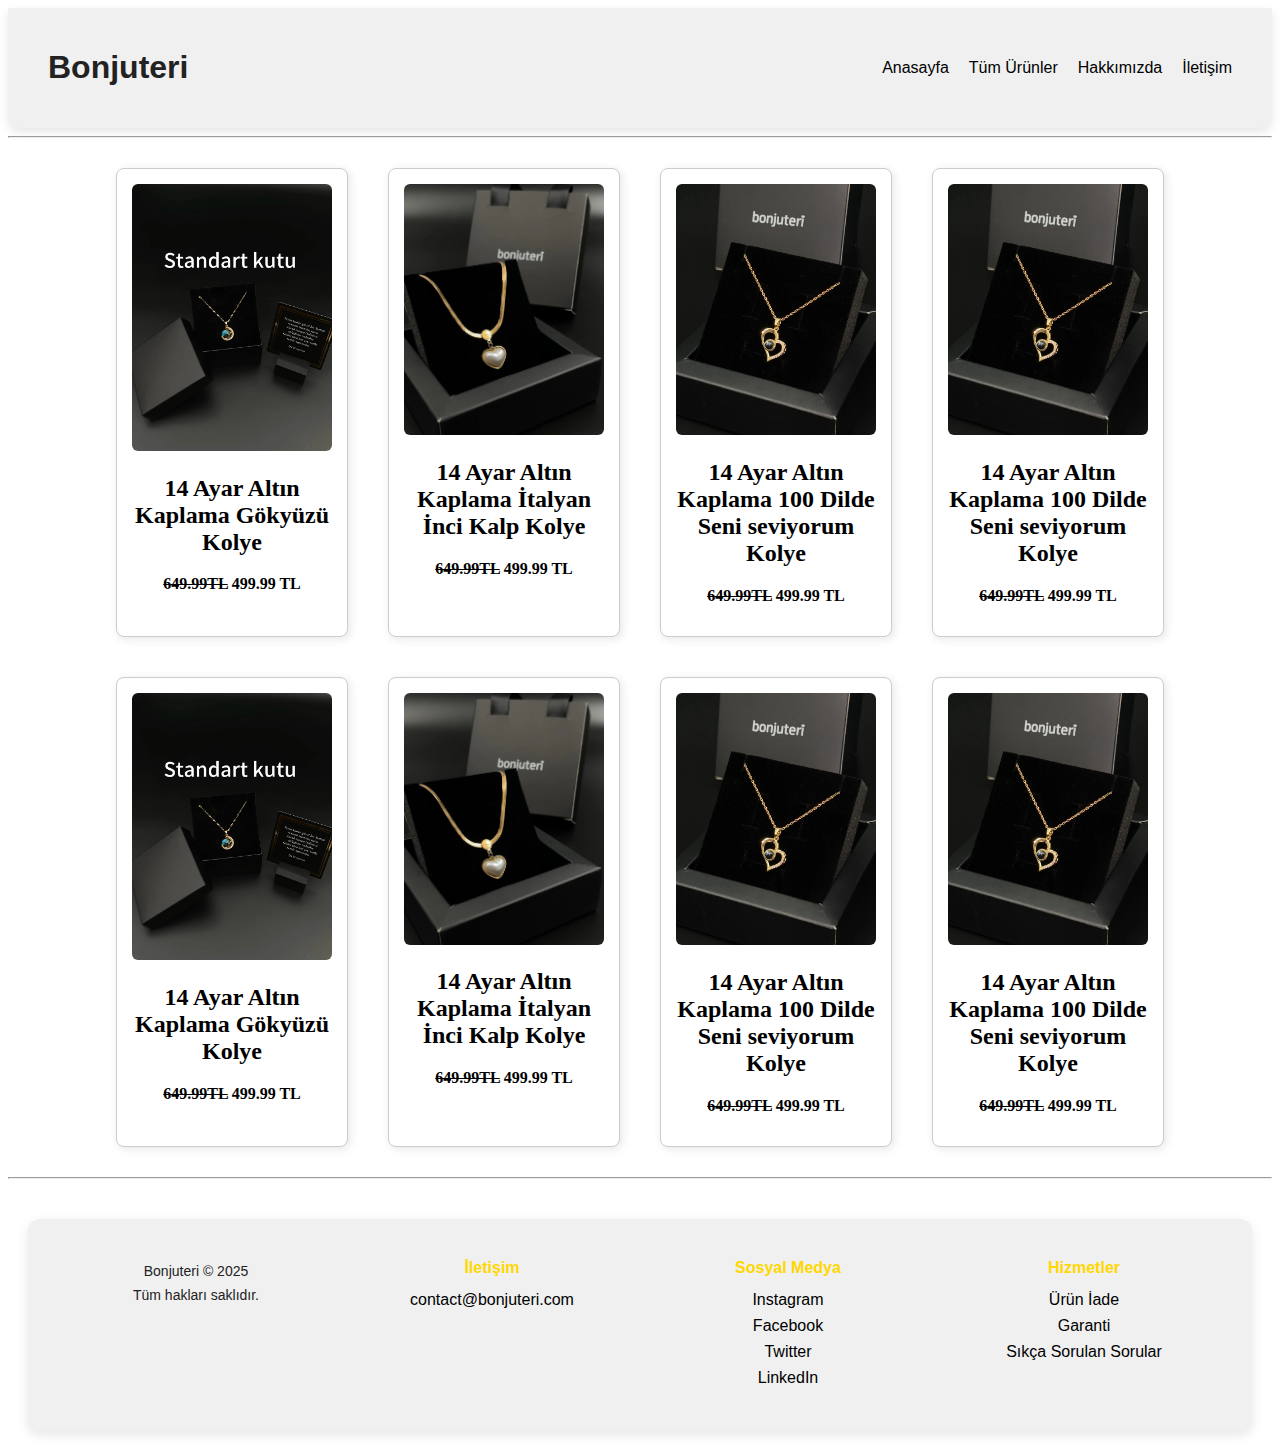
<file: bonjuteri/index.html>
<!DOCTYPE html>
<html lang="tr">
<head>
  <meta charset="UTF-8" />
  <meta name="viewport" content="width=device-width, initial-scale=1.0" />
  <title>Bonjuteri</title>
  <link rel="stylesheet" href="style.css" />
  <style>
    .urun {
    background: #fff;
    padding: 15px;
    border-radius: 8px;
    text-align: center;
    box-shadow: 2px 2px 10px rgba(0, 0, 0, 0.1);
  }

  .urun img {
    width: 100%;
    border-radius: 6px;
  }
      .footer {
      margin: 40px 20px 20px;
      padding: 30px;
      background-color: #f0f0f0; 
      color: #222; 
      display: flex;
      flex-wrap: wrap;
      justify-content: space-between;
      border-radius: 12px;
      box-shadow: 0 4px 12px rgba(0, 0, 0, 0.1); 
      font-family: 'Segoe UI', sans-serif;
    }


    .footer-section {
      flex: 1 1 200px;
      margin: 10px;
      display: flex;
      flex-direction: column;
    }

    .footer-section label {
      font-weight: bold;
      margin-bottom: 10px;
      color: #ffd700;
    }

    .footer-section a {
      text-decoration: none;
      color: black;
      margin: 4px 0;
      transition: color 0.3s, transform 0.3s;
    }

    .footer-section a:hover {
      color: #ffffff;
      transform: translateX(5px);
    }

    .footer-section p {
      margin: 4px 0;
      font-size: 14px;
    }
    .navbar {
      display: flex;
      justify-content: space-between;
      align-items: center;
      background-color: #f0f0f0; 
      padding: 20px 40px;
      color: #222; 
      box-shadow: 0 4px 10px rgba(0, 0, 0, 0.1); 
      font-family: 'Segoe UI', sans-serif;
      border-radius: 0 0 12px 12px;
      flex-wrap: wrap;
    }
    .logo {
      font-size: 28px;
      font-weight: bold;
      color: #ffd700;
      text-shadow: 1px 1px 3px rgba(0,0,0,0.3);
      margin: 0;
    }

    .menu {
      display: flex;
      gap: 20px;
      flex-wrap: wrap;
    }

    .menu a {
      text-decoration: none;
       color: black;
      font-weight: 500;
      transition: color 0.3s, transform 0.3s;
    }

    .menu a:hover {
      color: #fff;
      transform: translateY(-2px);
    }
      
        a {
      text-decoration: none;
    }

  </style>
</head>
<body>
  <header class="navbar">
    <h1>Bonjuteri</h1>
    <nav class="menu">
      <a href="index.html">Anasayfa</a>
      <a href="index.html">Tüm Ürünler</a>
      <a href="#">Hakkımızda</a>
      <a href="#">İletişim</a>
    </nav>
  </header>

  <hr>

  <div style="margin-top: 20px; margin-bottom: 20px;" class="urun-listesi" >
    <div class="urun">
      <a href="urun.html">
        <img src="resimler/kuyumcu1.webp" alt="Kolye" />
        <h2 style="color: black;">14 Ayar Altın Kaplama Gökyüzü Kolye</h2>
        <p class="fiyat"> <s>649.99TL</s> 499.99 TL</p>
      </a>
    </div>
    <div class="urun">
      <a href="urun2.html">
        <img src="resimler/kuyumcu2.webp" alt="Kolye" />
        <h2 style="color: black;">14 Ayar Altın Kaplama İtalyan İnci Kalp Kolye</h2>
        <p class="fiyat"> <s>649.99TL</s> 499.99 TL</p>
      </a>
    </div>
    <div class="urun">
      <a href="urun3.html">
        <img src="resimler/kuyumcu3.webp" alt="Kolye" />
        <h2 style="color: black;">14 Ayar Altın Kaplama 100 Dilde Seni seviyorum Kolye</h2>
        <p class="fiyat"> <s>649.99TL</s> 499.99 TL</p>
      </a>
    </div>
    <div class="urun">
      <a href="urun4.html">
        <img src="resimler/kuyumcu3.webp" alt="Kolye" />
        <h2 style="color: black;">14 Ayar Altın Kaplama 100 Dilde Seni seviyorum Kolye</h2>
        <p class="fiyat"> <s>649.99TL</s> 499.99 TL</p>
      </a>
    </div>
  </div>
  <div style="margin-top: 20px; margin-bottom: 20px;" class="urun-listesi" >
    <div class="urun">
      <a href="urun5.html">
        <img src="resimler/kuyumcu1.webp" alt="Kolye" />
        <h2 style="color: black;">14 Ayar Altın Kaplama Gökyüzü Kolye</h2>
        <p class="fiyat"> <s>649.99TL</s> 499.99 TL</p>
      </a>
    </div>
    <div class="urun">
      <a href="urun6.html">
        <img src="resimler/kuyumcu2.webp" alt="Kolye" />
        <h2 style="color: black;">14 Ayar Altın Kaplama İtalyan İnci Kalp Kolye</h2>
        <p class="fiyat"> <s>649.99TL</s> 499.99 TL</p>
      </a>
    </div>
    <div class="urun">
      <a href="urun7.html">
        <img src="resimler/kuyumcu3.webp" alt="Kolye" />
        <h2 style="color: black;">14 Ayar Altın Kaplama 100 Dilde Seni seviyorum Kolye</h2>
        <p class="fiyat"> <s>649.99TL</s> 499.99 TL</p>
      </a>
    </div>
    <div class="urun">
      <a href="urun8.html">
        <img src="resimler/kuyumcu3.webp" alt="Kolye" />
        <h2 style="color: black;">14 Ayar Altın Kaplama 100 Dilde Seni seviyorum Kolye</h2>
        <p class="fiyat"> <s>649.99TL</s> 499.99 TL</p>
      </a>
    </div>
  </div>

  <hr>

  <footer class="footer">
    <div class="footer-section">
      <p>Bonjuteri &copy; 2025</p>
      <p>Tüm hakları saklıdır.</p>
    </div>
    <div class="footer-section" style="display: flex; flex-direction: column;">
      <label for="iletisim">İletişim</label>
      <a href="#">contact@bonjuteri.com</a>
    </div>
    <div class="footer-section" style="display: flex; flex-direction: column;">
      <label for="sosyal-medya">Sosyal Medya</label>
      <a href="#">Instagram</a>
      <a href="#">Facebook</a>
      <a href="#">Twitter</a>
      <a href="#">LinkedIn</a>
    </div>
    <div class="footer-section" style="display: flex; flex-direction: column;">
      <label for="hizmetler">Hizmetler</label>
      <a href="#">Ürün İade</a>
      <a href="#">Garanti</a>
      <a href="#">Sıkça Sorulan Sorular</a>
    </div>
  </footer>

  <script>
    document.addEventListener("DOMContentLoaded", () => {
      const urunDivs = document.querySelectorAll(".urun");

      urunDivs.forEach(div => {
        div.style.transition = "transform 0.3s ease, box-shadow 0.3s ease";

        div.addEventListener("mouseover", () => {
            div.style.transform = "scale(1.05)";
            div.style.boxShadow = "4px 4px 15px rgba(0, 0, 0, 0.2)";
        });

        div.addEventListener("mouseout", () => {
            div.style.transform = "scale(1)";
            div.style.boxShadow = "none";
        });
      });
  });

  document.addEventListener("DOMContentLoaded", function () {
    const footer = document.querySelector(".footer");
    footer.style.opacity = 0;
    footer.style.transition = "opacity 1.5s ease";
    setTimeout(() => {
      footer.style.opacity = 1;
    }, 200);
  });

   window.addEventListener("scroll", function () {
    const navbar = document.querySelector(".navbar");
    if (window.scrollY > 20) {
      navbar.style.boxShadow = "0 6px 20px rgba(0, 0, 0, 0.6)";
    } else {
      navbar.style.boxShadow = "0 4px 10px rgba(0, 0, 0, 0.4)";
    }
  });

      
  const urunListeleri = document.querySelectorAll('.urun-listesi');

  urunListeleri.forEach(liste => {
    liste.style.display = 'flex';
    liste.style.justifyContent = 'center';  
    liste.style.flexWrap = 'wrap';         
    liste.style.gap = '20px';               
  });

  // Her bir ürün için de isteğe bağlı stiller
  const urunler = document.querySelectorAll('.urun');
  urunler.forEach(urun => {
    urun.style.textAlign = 'center';
    urun.style.margin = '10px';
    urun.style.maxWidth = '250px';
  });
  </script>
</body>
</html>
</file>
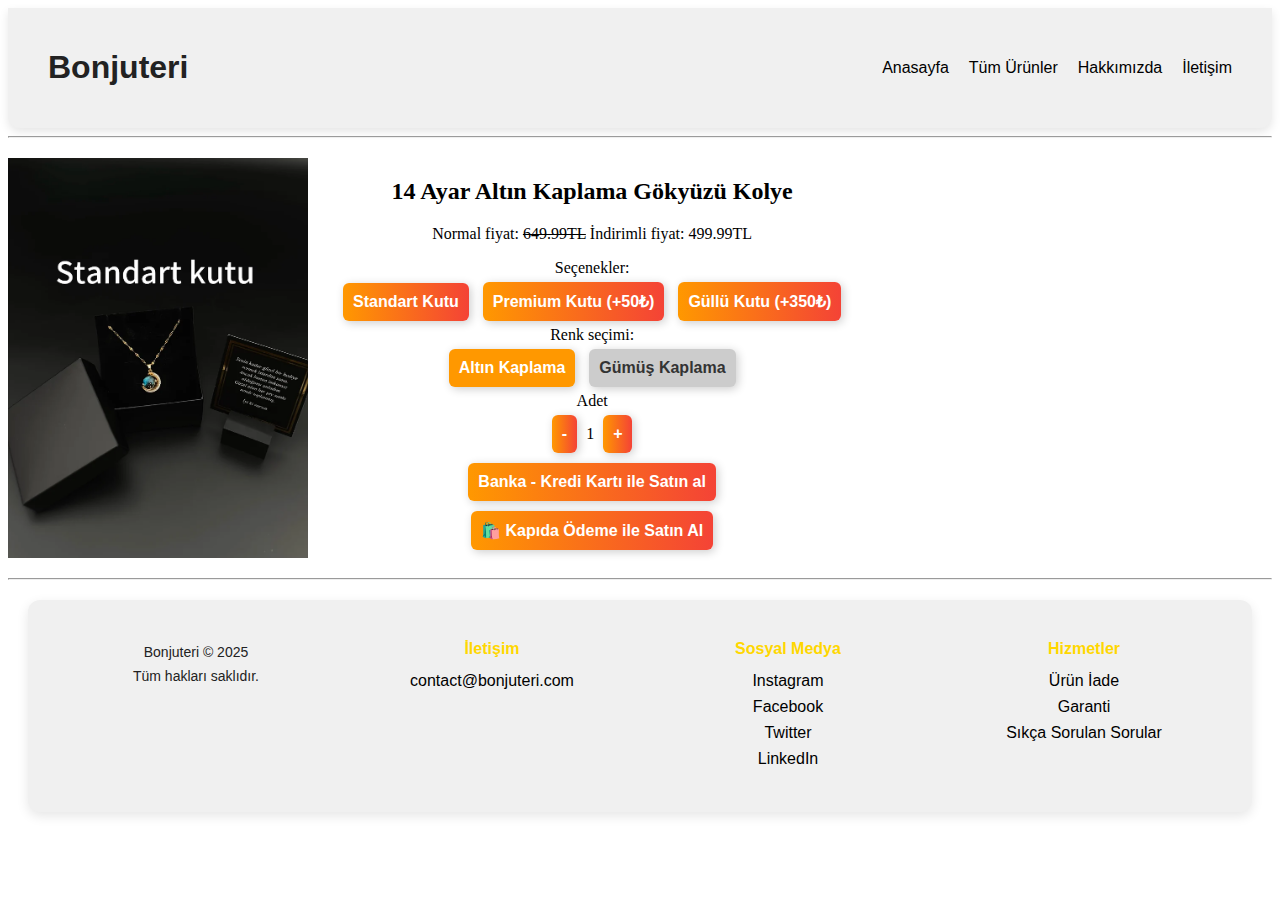
<file: bonjuteri/urun.html>
<!DOCTYPE html>
<html lang="tr">
<head>
  <meta charset="UTF-8">
  <title>Bonjuteri-Ürün Detayı</title>
  <link rel="stylesheet" href="style.css">
  <style>
      button {
      background: linear-gradient(to right, #ff9800, #f44336);
      border: none;
      color: white;
      padding: 12px 20px;
      font-size: 16px;
      font-weight: bold;
      border-radius: 6px;
      cursor: pointer;
      transition: all 0.3s ease;
      box-shadow: 2px 2px 10px rgba(0, 0, 0, 0.2);
    }

    button:hover {
        transform: scale(1.05);
        box-shadow: 4px 4px 15px rgba(0, 0, 0, 0.3);
    }

    button:active {
        transform: scale(0.95);
    }

    .secim {
        background: #ccc;
        color: #333;
    }

    .secim.aktif {
        background: #ff9800;
        color: white;
        font-weight: bold;
    }
    .footer {
      margin: 40px 20px 20px;
      padding: 30px;
      background-color: #f0f0f0; 
      color: #222; 
      display: flex;
      flex-wrap: wrap;
      justify-content: space-between;
      border-radius: 12px;
      box-shadow: 0 4px 12px rgba(0, 0, 0, 0.1); 
      font-family: 'Segoe UI', sans-serif;
    }

    .footer-section {
      flex: 1 1 200px;
      margin: 10px;
      display: flex;
      flex-direction: column;
    }

    .footer-section label {
      font-weight: bold;
      margin-bottom: 10px;
      color: #ffd700;
    }

    .footer-section a {
      text-decoration: none;
       color: black;
      margin: 4px 0;
      transition: color 0.3s, transform 0.3s;
    }

    .footer-section a:hover {
      color: #ffffff;
      transform: translateX(5px);
    }

    .footer-section p {
      margin: 4px 0;
      font-size: 14px;
    }

      .navbar {
      display: flex;
      justify-content: space-between;
      align-items: center;
      background-color: #f0f0f0; 
      padding: 20px 40px;
      color: #222; 
      box-shadow: 0 4px 10px rgba(0, 0, 0, 0.1);
      font-family: 'Segoe UI', sans-serif;
      border-radius: 0 0 12px 12px;
      flex-wrap: wrap;
    }
    .logo {
      font-size: 28px;
      font-weight: bold;
      color: #ffd700;
      text-shadow: 1px 1px 3px rgba(0,0,0,0.3);
      margin: 0;
    }

    .menu {
      display: flex;
      gap: 20px;
      flex-wrap: wrap;
    }

    .menu a {
      text-decoration: none;
       color: black;
      font-weight: 500;
      transition: color 0.3s, transform 0.3s;
    }

    .menu a:hover {
      color: #fff;
      transform: translateY(-2px);
    }

  </style>
</head>
<body>
  <header class="navbar">
    <h1>Bonjuteri</h1>
    <nav class="menu">
      <a href="index.html">Anasayfa</a>
      <a href="index.html">Tüm Ürünler</a>
      <a href="#">Hakkımızda</a>
      <a href="#">İletişim</a>
    </nav>
  </header>
  <hr>

  <div style="margin-top: 20px; margin-bottom: 20px; text-align: center;" class="urun-detay">
    <img id="urunResim" src="resimler/kuyumcu1.webp" alt="Ürün">
    <div class="bilgiler">
      <h2 id="urunIsim"> 14 Ayar Altın Kaplama Gökyüzü Kolye</h2>
      <p id="urunFiyat">Normal fiyat: <s>649.99TL</s> İndirimli fiyat: 499.99TL</p>
      <label class="secenek">Seçenekler:</label><br>
      <button>Standart Kutu</button>
      <button>Premium Kutu (+50₺)</button>
      <button>Güllü Kutu (+350₺)</button><br>
      <label class="secenek label">Renk seçimi:</label><br>
      <button class="secim aktif">Altın Kaplama</button>
      <button class="secim">Gümüş Kaplama</button>
      <div class="secenek">
        <label>Adet</label><br>
        <div class="adet-kontrol">
          <button>-</button>
          <span>1</span>
          <button>+</button>
        </div>
      </div>
      <button class="odeme-btn banka-btn">Banka - Kredi Kartı ile Satın al</button><br>
      <button class="odeme-btn kapida-btn">🛍️ Kapıda Ödeme ile Satın Al</button>
    </div>  
  </div>
  <hr>

  <footer class="footer" style="margin: 20px; display: flex; justify-content: space-between; ">
    <div class="footer-section">
      <p>Bonjuteri &copy; 2025</p>
      <p>Tüm hakları saklıdır.</p>
    </div>
    <div class="footer-section" style="display: flex; flex-direction: column;">
      <label for="iletisim">İletişim</label>
      <a href="#">contact@bonjuteri.com</a>
    </div>
    <div class="footer-section" style="display: flex; flex-direction: column;">
      <label for="sosyal-medya">Sosyal Medya</label>
      <a href="#">Instagram</a>
      <a href="#">Facebook</a>
      <a href="#">Twitter</a>
      <a href="#">LinkedIn</a>
    </div>
    <div class="footer-section" style="display: flex; flex-direction: column;">
      <label for="hizmetler">Hizmetler</label>
      <a href="#">Ürün İade</a>
      <a href="#">Garanti</a>
      <a href="#">Sıkça Sorulan Sorular</a>
    </div>

  </footer>

  <script>
    document.addEventListener("DOMContentLoaded", function () {
      const footer = document.querySelector(".footer");
      footer.style.opacity = 0;
      footer.style.transition = "opacity 1.5s ease";
      setTimeout(() => {
        footer.style.opacity = 1;
      }, 200);
    });

    window.addEventListener("scroll", function () {
    const navbar = document.querySelector(".navbar");
    if (window.scrollY > 20) {
      navbar.style.boxShadow = "0 6px 20px rgba(0, 0, 0, 0.6)";
    } else {
      navbar.style.boxShadow = "0 4px 10px rgba(0, 0, 0, 0.4)";
    }
  });

  </script>

  <script src="urun.js"></script>
</body>
</html>
</file>
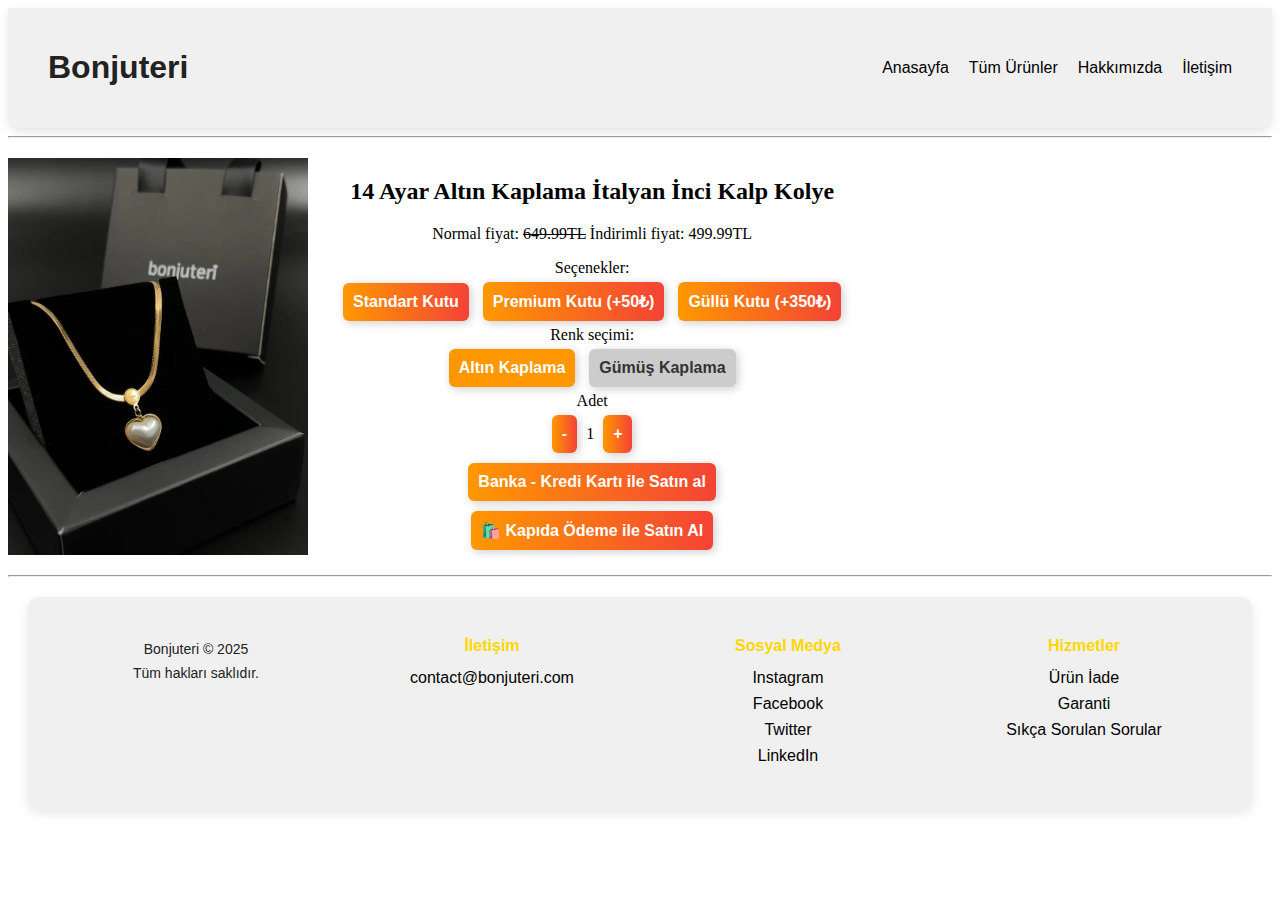
<file: bonjuteri/urun2.html>
<!DOCTYPE html>
<html lang="tr">
<head>
  <meta charset="UTF-8">
  <title>Bonjuteri-Ürün Detayı</title>
  <link rel="stylesheet" href="style.css">
  <style>
      button {
      background: linear-gradient(to right, #ff9800, #f44336);
      border: none;
      color: white;
      padding: 12px 20px;
      font-size: 16px;
      font-weight: bold;
      border-radius: 6px;
      cursor: pointer;
      transition: all 0.3s ease;
      box-shadow: 2px 2px 10px rgba(0, 0, 0, 0.2);
    }

    button:hover {
        transform: scale(1.05);
        box-shadow: 4px 4px 15px rgba(0, 0, 0, 0.3);
    }

    button:active {
        transform: scale(0.95);
    }

    .secim {
        background: #ccc;
        color: #333;
    }

    .secim.aktif {
        background: #ff9800;
        color: white;
        font-weight: bold;
    }

        .footer {
      margin: 40px 20px 20px;
      padding: 30px;
      background-color: #f0f0f0; 
      color: #222; 
      display: flex;
      flex-wrap: wrap;
      justify-content: space-between;
      border-radius: 12px;
      box-shadow: 0 4px 12px rgba(0, 0, 0, 0.1); 
      font-family: 'Segoe UI', sans-serif;
    }


    .footer-section {
      flex: 1 1 200px;
      margin: 10px;
      display: flex;
      flex-direction: column;
    }

    .footer-section label {
      font-weight: bold;
      margin-bottom: 10px;
      color: #ffd700;
    }

    .footer-section a {
      text-decoration: none;
       color: black;
      margin: 4px 0;
      transition: color 0.3s, transform 0.3s;
    }

    .footer-section a:hover {
      color: #ffffff;
      transform: translateX(5px);
    }

    .footer-section p {
      margin: 4px 0;
      font-size: 14px;
    }

      .navbar {
      display: flex;
      justify-content: space-between;
      align-items: center;
      background-color: #f0f0f0; 
      padding: 20px 40px;
      color: #222; 
      box-shadow: 0 4px 10px rgba(0, 0, 0, 0.1); 
      font-family: 'Segoe UI', sans-serif;
      border-radius: 0 0 12px 12px;
      flex-wrap: wrap;
    }
    .logo {
      font-size: 28px;
      font-weight: bold;
      color: #ffd700;
      text-shadow: 1px 1px 3px rgba(0,0,0,0.3);
      margin: 0;
    }

    .menu {
      display: flex;
      gap: 20px;
      flex-wrap: wrap;
    }

    .menu a {
      text-decoration: none;
       color: black;
      font-weight: 500;
      transition: color 0.3s, transform 0.3s;
    }

    .menu a:hover {
      color: #fff;
      transform: translateY(-2px);
    }

  </style>
</head>
<body>
  <header class="navbar">
    <h1>Bonjuteri</h1>
    <nav class="menu">
      <a href="index.html">Anasayfa</a>
      <a href="index.html">Tüm Ürünler</a>
      <a href="#">Hakkımızda</a>
      <a href="#">İletişim</a>
    </nav>
  </header>
  <hr>

  <div style="margin-top: 20px; margin-bottom: 20px; text-align: center;" class="urun-detay">
    <img id="urunResim" src="resimler/kuyumcu2.webp" alt="Ürün">
    <div class="bilgiler">
      <h2 id="urunIsim"> 14 Ayar Altın Kaplama İtalyan İnci Kalp Kolye</h2>
      <p id="urunFiyat">Normal fiyat: <s>649.99TL</s> İndirimli fiyat: 499.99TL</p>
      <label class="secenek">Seçenekler:</label><br>
      <button>Standart Kutu</button>
      <button>Premium Kutu (+50₺)</button>
      <button>Güllü Kutu (+350₺)</button><br>
      <label class="secenek label">Renk seçimi:</label><br>
      <button class="secim aktif">Altın Kaplama</button>
      <button class="secim">Gümüş Kaplama</button>
      <div class="secenek">
        <label>Adet</label><br>
        <div class="adet-kontrol">
          <button>-</button>
          <span>1</span>
          <button>+</button>
        </div>
      </div>
      <button class="odeme-btn banka-btn">Banka - Kredi Kartı ile Satın al</button><br>
      <button class="odeme-btn kapida-btn">🛍️ Kapıda Ödeme ile Satın Al</button>
    </div>  
  </div>
  <hr>

  <footer class="footer" style="margin: 20px; display: flex; justify-content: space-between; ">
    <div class="footer-section">
      <p>Bonjuteri &copy; 2025</p>
      <p>Tüm hakları saklıdır.</p>
    </div>
    <div class="footer-section" style="display: flex; flex-direction: column;">
      <label for="iletisim">İletişim</label>
      <a href="#">contact@bonjuteri.com</a>
    </div>
    <div class="footer-section" style="display: flex; flex-direction: column;">
      <label for="sosyal-medya">Sosyal Medya</label>
      <a href="#">Instagram</a>
      <a href="#">Facebook</a>
      <a href="#">Twitter</a>
      <a href="#">LinkedIn</a>
    </div>
    <div class="footer-section" style="display: flex; flex-direction: column;">
      <label for="hizmetler">Hizmetler</label>
      <a href="#">Ürün İade</a>
      <a href="#">Garanti</a>
      <a href="#">Sıkça Sorulan Sorular</a>
    </div>

  </footer>

  <script>
    document.addEventListener("DOMContentLoaded", function () {
      const footer = document.querySelector(".footer");
      footer.style.opacity = 0;
      footer.style.transition = "opacity 1.5s ease";
      setTimeout(() => {
        footer.style.opacity = 1;
      }, 200);
    });

    window.addEventListener("scroll", function () {
    const navbar = document.querySelector(".navbar");
    if (window.scrollY > 20) {
      navbar.style.boxShadow = "0 6px 20px rgba(0, 0, 0, 0.6)";
    } else {
      navbar.style.boxShadow = "0 4px 10px rgba(0, 0, 0, 0.4)";
    }
  });

  </script>

  <script src="urun.js"></script>
</body>
</html>
</file>
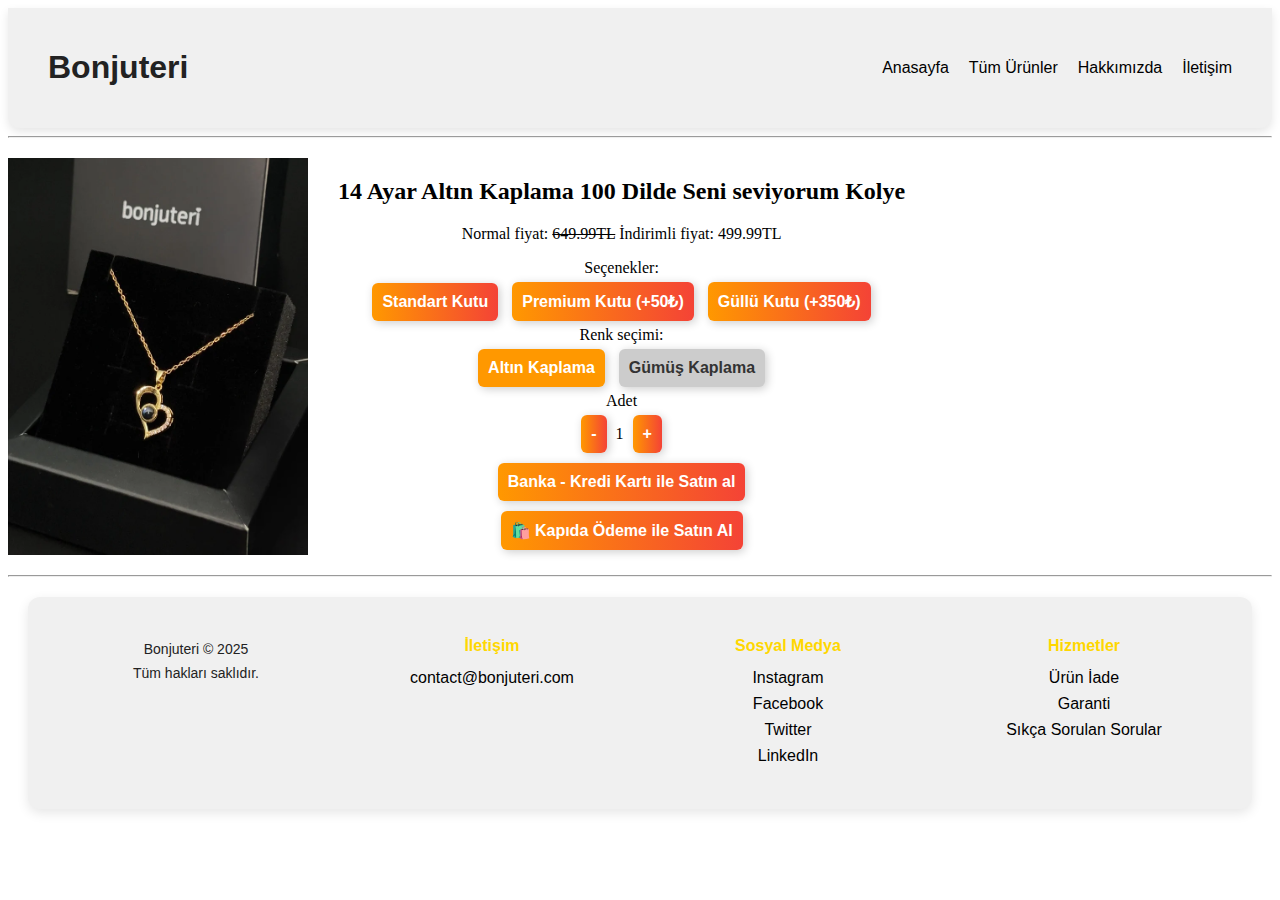
<file: bonjuteri/urun3.html>
<!DOCTYPE html>
<html lang="tr">
<head>
  <meta charset="UTF-8">
  <title>Bonjuteri-Ürün Detayı</title>
  <link rel="stylesheet" href="style.css">
  <style>
      button {
      background: linear-gradient(to right, #ff9800, #f44336);
      border: none;
      color: white;
      padding: 12px 20px;
      font-size: 16px;
      font-weight: bold;
      border-radius: 6px;
      cursor: pointer;
      transition: all 0.3s ease;
      box-shadow: 2px 2px 10px rgba(0, 0, 0, 0.2);
    }

    button:hover {
        transform: scale(1.05);
        box-shadow: 4px 4px 15px rgba(0, 0, 0, 0.3);
    }

    button:active {
        transform: scale(0.95);
    }

    .secim {
        background: #ccc;
        color: #333;
    }

    .secim.aktif {
        background: #ff9800;
        color: white;
        font-weight: bold;
    }

        .footer {
      margin: 40px 20px 20px;
      padding: 30px;
      background-color: #f0f0f0; 
      color: #222; 
      display: flex;
      flex-wrap: wrap;
      justify-content: space-between;
      border-radius: 12px;
      box-shadow: 0 4px 12px rgba(0, 0, 0, 0.1); 
      font-family: 'Segoe UI', sans-serif;
    }

    .footer-section {
      flex: 1 1 200px;
      margin: 10px;
      display: flex;
      flex-direction: column;
    }

    .footer-section label {
      font-weight: bold;
      margin-bottom: 10px;
      color: #ffd700;
    }

    .footer-section a {
      text-decoration: none;
       color: black;
      margin: 4px 0;
      transition: color 0.3s, transform 0.3s;
    }

    .footer-section a:hover {
      color: #ffffff;
      transform: translateX(5px);
    }

    .footer-section p {
      margin: 4px 0;
      font-size: 14px;
    }

        .navbar {
      display: flex;
      justify-content: space-between;
      align-items: center;
      background-color: #f0f0f0; 
      padding: 20px 40px;
      color: #222; 
      box-shadow: 0 4px 10px rgba(0, 0, 0, 0.1); 
      font-family: 'Segoe UI', sans-serif;
      border-radius: 0 0 12px 12px;
      flex-wrap: wrap;
    }

    .logo {
      font-size: 28px;
      font-weight: bold;
      color: #ffd700;
      text-shadow: 1px 1px 3px rgba(0,0,0,0.3);
      margin: 0;
    }

    .menu {
      display: flex;
      gap: 20px;
      flex-wrap: wrap;
    }

    .menu a {
      text-decoration: none;
       color: black;
      font-weight: 500;
      transition: color 0.3s, transform 0.3s;
    }

    .menu a:hover {
      color: #fff;
      transform: translateY(-2px);
    }

  </style>
</head>
<body>
  <header class="navbar">
    <h1>Bonjuteri</h1>
    <nav class="menu">
      <a href="index.html">Anasayfa</a>
      <a href="index.html">Tüm Ürünler</a>
      <a href="#">Hakkımızda</a>
      <a href="#">İletişim</a>
    </nav>
  </header>
  <hr>

  <div style="margin-top: 20px; margin-bottom: 20px; text-align: center;" class="urun-detay">
    <img id="urunResim" src="resimler/kuyumcu3.webp" alt="Ürün">
    <div class="bilgiler">
      <h2 id="urunIsim"> 14 Ayar Altın Kaplama 100 Dilde Seni seviyorum Kolye</h2>
      <p id="urunFiyat">Normal fiyat: <s>649.99TL</s> İndirimli fiyat: 499.99TL</p>
      <label class="secenek">Seçenekler:</label><br>
      <button>Standart Kutu</button>
      <button>Premium Kutu (+50₺)</button>
      <button>Güllü Kutu (+350₺)</button><br>
      <label class="secenek label">Renk seçimi:</label><br>
      <button class="secim aktif">Altın Kaplama</button>
      <button class="secim">Gümüş Kaplama</button>
      <div class="secenek">
        <label>Adet</label><br>
        <div class="adet-kontrol">
          <button>-</button>
          <span>1</span>
          <button>+</button>
        </div>
      </div>
      <button class="odeme-btn banka-btn">Banka - Kredi Kartı ile Satın al</button><br>
      <button class="odeme-btn kapida-btn">🛍️ Kapıda Ödeme ile Satın Al</button>
    </div>  
  </div>
  <hr>

  <footer class="footer" style="margin: 20px; display: flex; justify-content: space-between; ">
    <div class="footer-section">
      <p>Bonjuteri &copy; 2025</p>
      <p>Tüm hakları saklıdır.</p>
    </div>
    <div class="footer-section" style="display: flex; flex-direction: column;">
      <label for="iletisim">İletişim</label>
      <a href="#">contact@bonjuteri.com</a>
    </div>
    <div class="footer-section" style="display: flex; flex-direction: column;">
      <label for="sosyal-medya">Sosyal Medya</label>
      <a href="#">Instagram</a>
      <a href="#">Facebook</a>
      <a href="#">Twitter</a>
      <a href="#">LinkedIn</a>
    </div>
    <div class="footer-section" style="display: flex; flex-direction: column;">
      <label for="hizmetler">Hizmetler</label>
      <a href="#">Ürün İade</a>
      <a href="#">Garanti</a>
      <a href="#">Sıkça Sorulan Sorular</a>
    </div>

  </footer>

  <script>
    document.addEventListener("DOMContentLoaded", function () {
      const footer = document.querySelector(".footer");
      footer.style.opacity = 0;
      footer.style.transition = "opacity 1.5s ease";
      setTimeout(() => {
        footer.style.opacity = 1;
      }, 200);
    });

    window.addEventListener("scroll", function () {
    const navbar = document.querySelector(".navbar");
    if (window.scrollY > 20) {
      navbar.style.boxShadow = "0 6px 20px rgba(0, 0, 0, 0.6)";
    } else {
      navbar.style.boxShadow = "0 4px 10px rgba(0, 0, 0, 0.4)";
    }
  });

  </script>

  <script src="urun.js"></script>
</body>
</html>
</file>
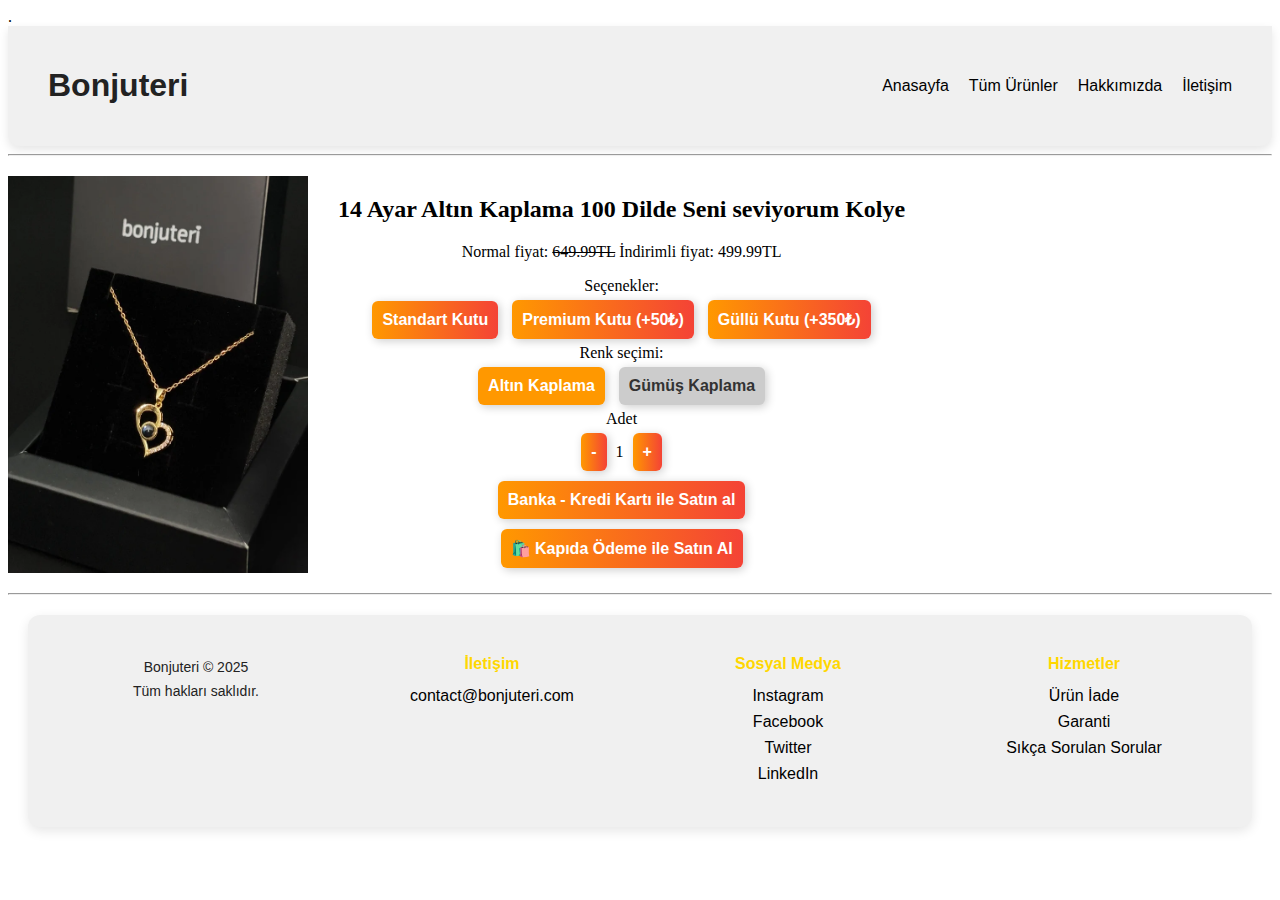
<file: bonjuteri/urun4.html>
.<!DOCTYPE html>
<html lang="tr">
<head>
  <meta charset="UTF-8">
  <title>Bonjuteri-Ürün Detayı</title>
  <link rel="stylesheet" href="style.css">
  <style>
      button {
      background: linear-gradient(to right, #ff9800, #f44336);
      border: none;
      color: white;
      padding: 12px 20px;
      font-size: 16px;
      font-weight: bold;
      border-radius: 6px;
      cursor: pointer;
      transition: all 0.3s ease;
      box-shadow: 2px 2px 10px rgba(0, 0, 0, 0.2);
    }

    button:hover {
        transform: scale(1.05);
        box-shadow: 4px 4px 15px rgba(0, 0, 0, 0.3);
    }

    button:active {
        transform: scale(0.95);
    }

    .secim {
        background: #ccc;
        color: #333;
    }

    .secim.aktif {
        background: #ff9800;
        color: white;
        font-weight: bold;
    }

        .footer {
      margin: 40px 20px 20px;
      padding: 30px;
      background-color: #f0f0f0; 
      color: #222; 
      display: flex;
      flex-wrap: wrap;
      justify-content: space-between;
      border-radius: 12px;
      box-shadow: 0 4px 12px rgba(0, 0, 0, 0.1); 
      font-family: 'Segoe UI', sans-serif;
    }


    .footer-section {
      flex: 1 1 200px;
      margin: 10px;
      display: flex;
      flex-direction: column;
    }

    .footer-section label {
      font-weight: bold;
      margin-bottom: 10px;
      color: #ffd700;
    }

    .footer-section a {
      text-decoration: none;
      color: black;
      margin: 4px 0;
      transition: color 0.3s, transform 0.3s;
    }

    .footer-section a:hover {
      color: #ffffff;
      transform: translateX(5px);
    }

    .footer-section p {
      margin: 4px 0;
      font-size: 14px;
    }

        .navbar {
      display: flex;
      justify-content: space-between;
      align-items: center;
      background-color: #f0f0f0; 
      padding: 20px 40px;
      color: #222; 
      box-shadow: 0 4px 10px rgba(0, 0, 0, 0.1); 
      font-family: 'Segoe UI', sans-serif;
      border-radius: 0 0 12px 12px;
      flex-wrap: wrap;
    }
    .logo {
      font-size: 28px;
      font-weight: bold;
      color: #ffd700;
      text-shadow: 1px 1px 3px rgba(0,0,0,0.3);
      margin: 0;
    }

    .menu {
      display: flex;
      gap: 20px;
      flex-wrap: wrap;
    }

    .menu a {
      text-decoration: none;
       color: black;
      font-weight: 500;
      transition: color 0.3s, transform 0.3s;
    }

    .menu a:hover {
      color: #fff;
      transform: translateY(-2px);
    }

  </style>
</head>
<body>
  <header class="navbar">
    <h1>Bonjuteri</h1>
    <nav class="menu">
      <a href="index.html">Anasayfa</a>
      <a href="index.html">Tüm Ürünler</a>
      <a href="#">Hakkımızda</a>
      <a href="#">İletişim</a>
    </nav>
  </header>
  <hr>

  <div style="margin-top: 20px; margin-bottom: 20px; text-align: center;" class="urun-detay">
    <img id="urunResim" src="resimler/kuyumcu3.webp" alt="Ürün">
    <div class="bilgiler">
      <h2 id="urunIsim"> 14 Ayar Altın Kaplama 100 Dilde Seni seviyorum Kolye</h2>
      <p id="urunFiyat">Normal fiyat: <s>649.99TL</s> İndirimli fiyat: 499.99TL</p>
      <label class="secenek">Seçenekler:</label><br>
      <button>Standart Kutu</button>
      <button>Premium Kutu (+50₺)</button>
      <button>Güllü Kutu (+350₺)</button><br>
      <label class="secenek label">Renk seçimi:</label><br>
      <button class="secim aktif">Altın Kaplama</button>
      <button class="secim">Gümüş Kaplama</button>
      <div class="secenek">
        <label>Adet</label><br>
        <div class="adet-kontrol">
          <button>-</button>
          <span>1</span>
          <button>+</button>
        </div>
      </div>
      <button class="odeme-btn banka-btn">Banka - Kredi Kartı ile Satın al</button><br>
      <button class="odeme-btn kapida-btn">🛍️ Kapıda Ödeme ile Satın Al</button>
    </div>  
  </div>
  <hr>

  <footer class="footer" style="margin: 20px; display: flex; justify-content: space-between; ">
    <div class="footer-section">
      <p>Bonjuteri &copy; 2025</p>
      <p>Tüm hakları saklıdır.</p>
    </div>
    <div class="footer-section" style="display: flex; flex-direction: column;">
      <label for="iletisim">İletişim</label>
      <a href="#">contact@bonjuteri.com</a>
    </div>
    <div class="footer-section" style="display: flex; flex-direction: column;">
      <label for="sosyal-medya">Sosyal Medya</label>
      <a href="#">Instagram</a>
      <a href="#">Facebook</a>
      <a href="#">Twitter</a>
      <a href="#">LinkedIn</a>
    </div>
    <div class="footer-section" style="display: flex; flex-direction: column;">
      <label for="hizmetler">Hizmetler</label>
      <a href="#">Ürün İade</a>
      <a href="#">Garanti</a>
      <a href="#">Sıkça Sorulan Sorular</a>
    </div>

  </footer>

  <script>
    document.addEventListener("DOMContentLoaded", function () {
      const footer = document.querySelector(".footer");
      footer.style.opacity = 0;
      footer.style.transition = "opacity 1.5s ease";
      setTimeout(() => {
        footer.style.opacity = 1;
      }, 200);
    });

    window.addEventListener("scroll", function () {
    const navbar = document.querySelector(".navbar");
    if (window.scrollY > 20) {
      navbar.style.boxShadow = "0 6px 20px rgba(0, 0, 0, 0.6)";
    } else {
      navbar.style.boxShadow = "0 4px 10px rgba(0, 0, 0, 0.4)";
    }
  });

  </script>

  <script src="urun.js"></script>
</body>
</html>
</file>
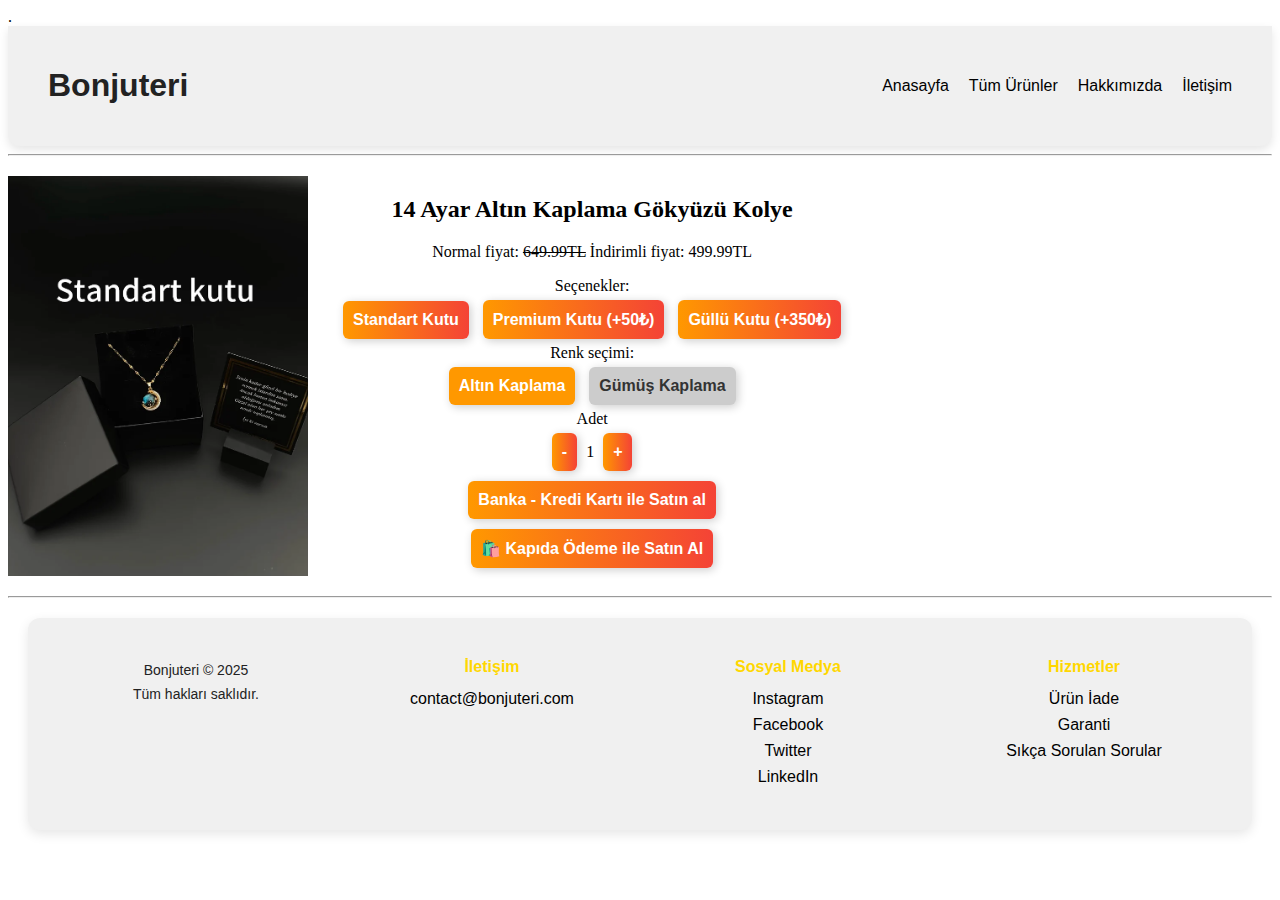
<file: bonjuteri/urun5.html>
.<!DOCTYPE html>
<html lang="tr">
<head>
  <meta charset="UTF-8">
  <title>Bonjuteri-Ürün Detayı</title>
  <link rel="stylesheet" href="style.css">
  <style>
      button {
      background: linear-gradient(to right, #ff9800, #f44336);
      border: none;
      color: white;
      padding: 12px 20px;
      font-size: 16px;
      font-weight: bold;
      border-radius: 6px;
      cursor: pointer;
      transition: all 0.3s ease;
      box-shadow: 2px 2px 10px rgba(0, 0, 0, 0.2);
    }

    button:hover {
        transform: scale(1.05);
        box-shadow: 4px 4px 15px rgba(0, 0, 0, 0.3);
    }

    button:active {
        transform: scale(0.95);
    }

    .secim {
        background: #ccc;
        color: #333;
    }

    .secim.aktif {
        background: #ff9800;
        color: white;
        font-weight: bold;
    }

        .footer {
      margin: 40px 20px 20px;
      padding: 30px;
      background-color: #f0f0f0;
      color: #222; 
      display: flex;
      flex-wrap: wrap;
      justify-content: space-between;
      border-radius: 12px;
      box-shadow: 0 4px 12px rgba(0, 0, 0, 0.1); 
      font-family: 'Segoe UI', sans-serif;
    }

    .footer-section {
      flex: 1 1 200px;
      margin: 10px;
      display: flex;
      flex-direction: column;
    }

    .footer-section label {
      font-weight: bold;
      margin-bottom: 10px;
      color: #ffd700;
    }

    .footer-section a {
      text-decoration: none;
       color: black;
      margin: 4px 0;
      transition: color 0.3s, transform 0.3s;
    }

    .footer-section a:hover {
      color: #ffffff;
      transform: translateX(5px);
    }

    .footer-section p {
      margin: 4px 0;
      font-size: 14px;
    }
    .navbar {
      display: flex;
      justify-content: space-between;
      align-items: center;
      background-color: #f0f0f0; 
      padding: 20px 40px;
      color: #222;
      box-shadow: 0 4px 10px rgba(0, 0, 0, 0.1); 
      font-family: 'Segoe UI', sans-serif;
      border-radius: 0 0 12px 12px;
      flex-wrap: wrap;
    }

    .logo {
      font-size: 28px;
      font-weight: bold;
      color: #ffd700;
      text-shadow: 1px 1px 3px rgba(0,0,0,0.3);
      margin: 0;
    }

    .menu {
      display: flex;
      gap: 20px;
      flex-wrap: wrap;
    }

    .menu a {
      text-decoration: none;
       color: black;
      font-weight: 500;
      transition: color 0.3s, transform 0.3s;
    }

    .menu a:hover {
      color: #fff;
      transform: translateY(-2px);
    }

  </style>
</head>
<body>
  <header class="navbar">
    <h1>Bonjuteri</h1>
    <nav class="menu">
      <a href="index.html">Anasayfa</a>
      <a href="index.html">Tüm Ürünler</a>
      <a href="#">Hakkımızda</a>
      <a href="#">İletişim</a>
    </nav>
  </header>
  <hr>

  <div style="margin-top: 20px; margin-bottom: 20px; text-align: center;" class="urun-detay">
    <img id="urunResim" src="resimler/kuyumcu1.webp" alt="Ürün">
    <div class="bilgiler">
      <h2 id="urunIsim"> 14 Ayar Altın Kaplama Gökyüzü Kolye</h2>
      <p id="urunFiyat">Normal fiyat: <s>649.99TL</s> İndirimli fiyat: 499.99TL</p>
      <label class="secenek">Seçenekler:</label><br>
      <button>Standart Kutu</button>
      <button>Premium Kutu (+50₺)</button>
      <button>Güllü Kutu (+350₺)</button><br>
      <label class="secenek label">Renk seçimi:</label><br>
      <button class="secim aktif">Altın Kaplama</button>
      <button class="secim">Gümüş Kaplama</button>
      <div class="secenek">
        <label>Adet</label><br>
        <div class="adet-kontrol">
          <button>-</button>
          <span>1</span>
          <button>+</button>
        </div>
      </div>
      <button class="odeme-btn banka-btn">Banka - Kredi Kartı ile Satın al</button><br>
      <button class="odeme-btn kapida-btn">🛍️ Kapıda Ödeme ile Satın Al</button>
    </div>  
  </div>
  <hr>

  <footer class="footer" style="margin: 20px; display: flex; justify-content: space-between; ">
    <div class="footer-section">
      <p>Bonjuteri &copy; 2025</p>
      <p>Tüm hakları saklıdır.</p>
    </div>
    <div class="footer-section" style="display: flex; flex-direction: column;">
      <label for="iletisim">İletişim</label>
      <a href="#">contact@bonjuteri.com</a>
    </div>
    <div class="footer-section" style="display: flex; flex-direction: column;">
      <label for="sosyal-medya">Sosyal Medya</label>
      <a href="#">Instagram</a>
      <a href="#">Facebook</a>
      <a href="#">Twitter</a>
      <a href="#">LinkedIn</a>
    </div>
    <div class="footer-section" style="display: flex; flex-direction: column;">
      <label for="hizmetler">Hizmetler</label>
      <a href="#">Ürün İade</a>
      <a href="#">Garanti</a>
      <a href="#">Sıkça Sorulan Sorular</a>
    </div>

  </footer>

  <script>
    document.addEventListener("DOMContentLoaded", function () {
      const footer = document.querySelector(".footer");
      footer.style.opacity = 0;
      footer.style.transition = "opacity 1.5s ease";
      setTimeout(() => {
        footer.style.opacity = 1;
      }, 200);
    });

    window.addEventListener("scroll", function () {
    const navbar = document.querySelector(".navbar");
    if (window.scrollY > 20) {
      navbar.style.boxShadow = "0 6px 20px rgba(0, 0, 0, 0.6)";
    } else {
      navbar.style.boxShadow = "0 4px 10px rgba(0, 0, 0, 0.4)";
    }
  });

  </script>

  <script src="urun.js"></script>
</body>
</html>
</file>
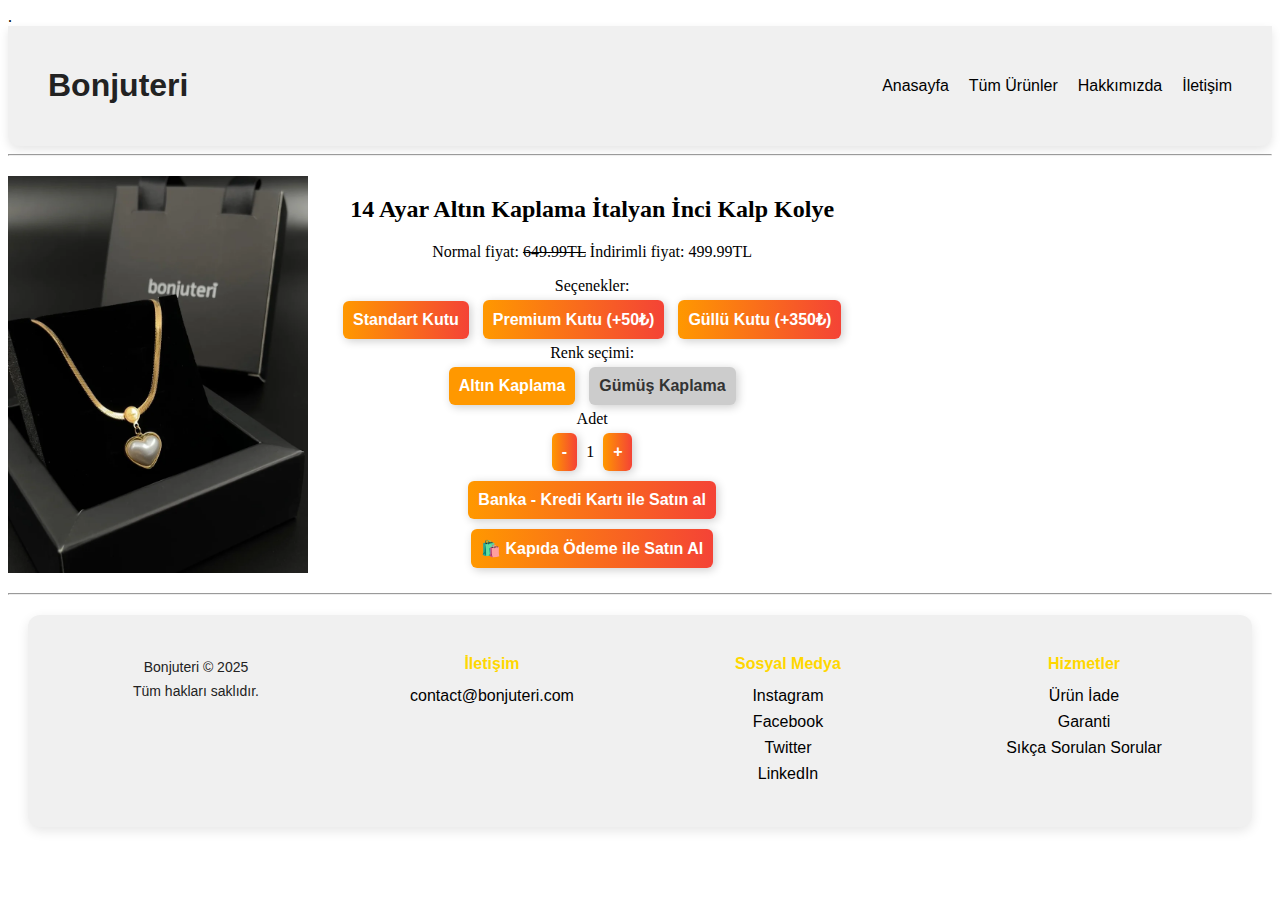
<file: bonjuteri/urun6.html>
.<!DOCTYPE html>
<html lang="tr">
<head>
  <meta charset="UTF-8">
  <title>Bonjuteri-Ürün Detayı</title>
  <link rel="stylesheet" href="style.css">
  <style>
      button {
      background: linear-gradient(to right, #ff9800, #f44336);
      border: none;
      color: white;
      padding: 12px 20px;
      font-size: 16px;
      font-weight: bold;
      border-radius: 6px;
      cursor: pointer;
      transition: all 0.3s ease;
      box-shadow: 2px 2px 10px rgba(0, 0, 0, 0.2);
    }

    button:hover {
        transform: scale(1.05);
        box-shadow: 4px 4px 15px rgba(0, 0, 0, 0.3);
    }

    button:active {
        transform: scale(0.95);
    }

    .secim {
        background: #ccc;
        color: #333;
    }

    .secim.aktif {
        background: #ff9800;
        color: white;
        font-weight: bold;
    }
    .footer {
      margin: 40px 20px 20px;
      padding: 30px;
      background-color: #f0f0f0; 
      color: #222; 
      display: flex;
      flex-wrap: wrap;
      justify-content: space-between;
      border-radius: 12px;
      box-shadow: 0 4px 12px rgba(0, 0, 0, 0.1); 
      font-family: 'Segoe UI', sans-serif;
    }


    .footer-section {
      flex: 1 1 200px;
      margin: 10px;
      display: flex;
      flex-direction: column;
    }

    .footer-section label {
      font-weight: bold;
      margin-bottom: 10px;
      color: #ffd700;
    }

    .footer-section a {
      text-decoration: none;
       color: black;
      margin: 4px 0;
      transition: color 0.3s, transform 0.3s;
    }

    .footer-section a:hover {
      color: #ffffff;
      transform: translateX(5px);
    }

    .footer-section p {
      margin: 4px 0;
      font-size: 14px;
    }
    .navbar {
      display: flex;
      justify-content: space-between;
      align-items: center;
      background-color: #f0f0f0; 
      padding: 20px 40px;
      color: #222; 
      box-shadow: 0 4px 10px rgba(0, 0, 0, 0.1); 
      font-family: 'Segoe UI', sans-serif;
      border-radius: 0 0 12px 12px;
      flex-wrap: wrap;
    }
    .logo {
      font-size: 28px;
      font-weight: bold;
      color: #ffd700;
      text-shadow: 1px 1px 3px rgba(0,0,0,0.3);
      margin: 0;
    }

    .menu {
      display: flex;
      gap: 20px;
      flex-wrap: wrap;
    }

    .menu a {
      text-decoration: none;
       color: black;
      font-weight: 500;
      transition: color 0.3s, transform 0.3s;
    }

    .menu a:hover {
      color: #fff;
      transform: translateY(-2px);
    }

  </style>
</head>
<body>
  <header class="navbar">
    <h1>Bonjuteri</h1>
    <nav class="menu">
      <a href="index.html">Anasayfa</a>
      <a href="index.html">Tüm Ürünler</a>
      <a href="#">Hakkımızda</a>
      <a href="#">İletişim</a>
    </nav>
  </header>
  <hr>

  <div style="margin-top: 20px; margin-bottom: 20px; text-align: center;" class="urun-detay">
    <img id="urunResim" src="resimler/kuyumcu2.webp" alt="Ürün">
    <div class="bilgiler">
      <h2 id="urunIsim">14 Ayar Altın Kaplama İtalyan İnci Kalp Kolye</h2>
      <p id="urunFiyat">Normal fiyat: <s>649.99TL</s> İndirimli fiyat: 499.99TL</p>
      <label class="secenek">Seçenekler:</label><br>
      <button>Standart Kutu</button>
      <button>Premium Kutu (+50₺)</button>
      <button>Güllü Kutu (+350₺)</button><br>
      <label class="secenek label">Renk seçimi:</label><br>
      <button class="secim aktif">Altın Kaplama</button>
      <button class="secim">Gümüş Kaplama</button>
      <div class="secenek">
        <label>Adet</label><br>
        <div class="adet-kontrol">
          <button>-</button>
          <span>1</span>
          <button>+</button>
        </div>
      </div>
      <button class="odeme-btn banka-btn">Banka - Kredi Kartı ile Satın al</button><br>
      <button class="odeme-btn kapida-btn">🛍️ Kapıda Ödeme ile Satın Al</button>
    </div>  
  </div>
  <hr>

  <footer class="footer" style="margin: 20px; display: flex; justify-content: space-between; ">
    <div class="footer-section">
      <p>Bonjuteri &copy; 2025</p>
      <p>Tüm hakları saklıdır.</p>
    </div>
    <div class="footer-section" style="display: flex; flex-direction: column;">
      <label for="iletisim">İletişim</label>
      <a href="#">contact@bonjuteri.com</a>
    </div>
    <div class="footer-section" style="display: flex; flex-direction: column;">
      <label for="sosyal-medya">Sosyal Medya</label>
      <a href="#">Instagram</a>
      <a href="#">Facebook</a>
      <a href="#">Twitter</a>
      <a href="#">LinkedIn</a>
    </div>
    <div class="footer-section" style="display: flex; flex-direction: column;">
      <label for="hizmetler">Hizmetler</label>
      <a href="#">Ürün İade</a>
      <a href="#">Garanti</a>
      <a href="#">Sıkça Sorulan Sorular</a>
    </div>

  </footer>

  <script>
    document.addEventListener("DOMContentLoaded", function () {
      const footer = document.querySelector(".footer");
      footer.style.opacity = 0;
      footer.style.transition = "opacity 1.5s ease";
      setTimeout(() => {
        footer.style.opacity = 1;
      }, 200);
    });

    window.addEventListener("scroll", function () {
    const navbar = document.querySelector(".navbar");
    if (window.scrollY > 20) {
      navbar.style.boxShadow = "0 6px 20px rgba(0, 0, 0, 0.6)";
    } else {
      navbar.style.boxShadow = "0 4px 10px rgba(0, 0, 0, 0.4)";
    }
  });

  </script>

  <script src="urun.js"></script>
</body>
</html>
</file>
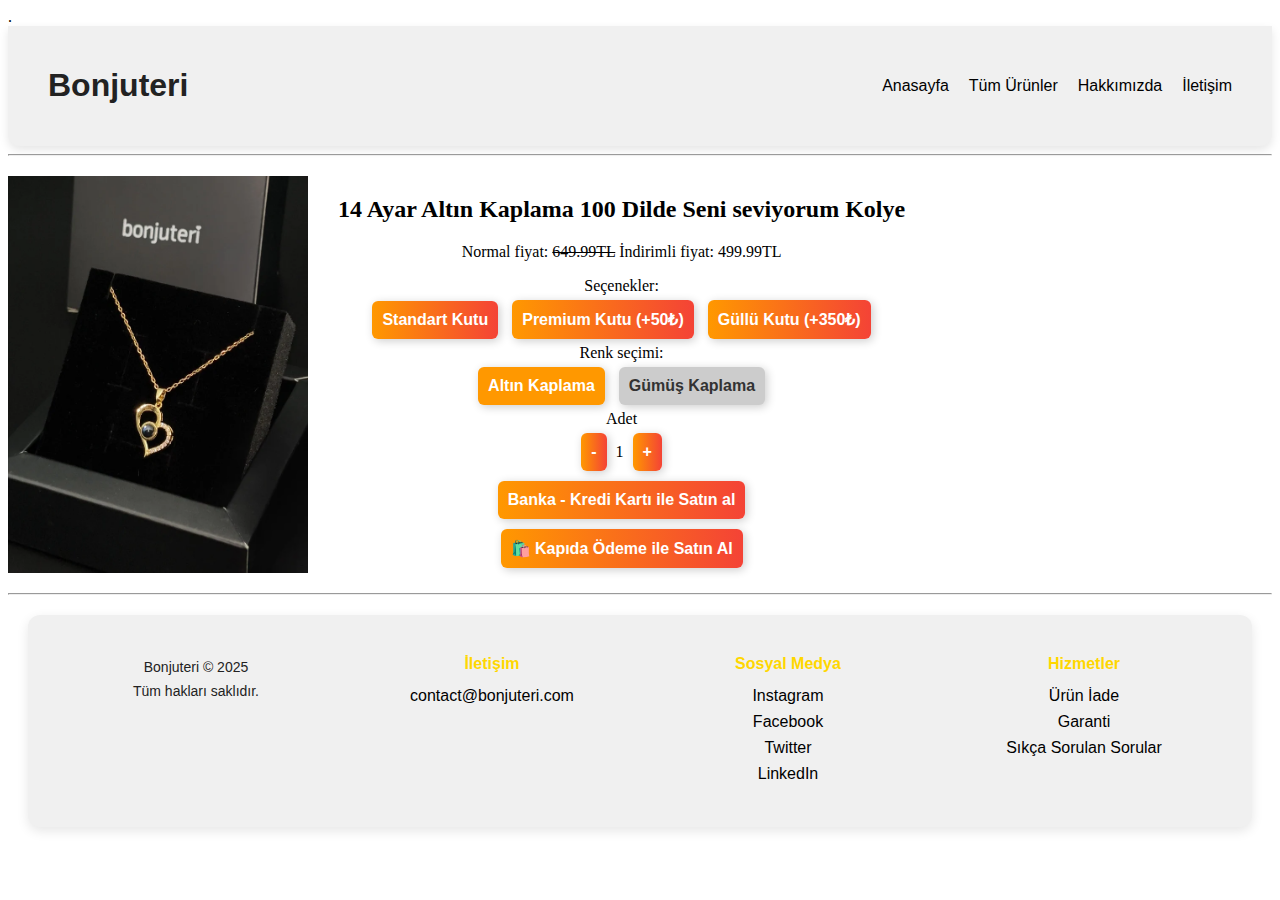
<file: bonjuteri/urun7 copy.html>
.<!DOCTYPE html>
<html lang="tr">
<head>
  <meta charset="UTF-8">
  <title>Bonjuteri-Ürün Detayı</title>
  <link rel="stylesheet" href="style.css">
  <style>
      button {
      background: linear-gradient(to right, #ff9800, #f44336);
      border: none;
      color: white;
      padding: 12px 20px;
      font-size: 16px;
      font-weight: bold;
      border-radius: 6px;
      cursor: pointer;
      transition: all 0.3s ease;
      box-shadow: 2px 2px 10px rgba(0, 0, 0, 0.2);
    }

    button:hover {
        transform: scale(1.05);
        box-shadow: 4px 4px 15px rgba(0, 0, 0, 0.3);
    }

    button:active {
        transform: scale(0.95);
    }

    .secim {
        background: #ccc;
        color: #333;
    }

    .secim.aktif {
        background: #ff9800;
        color: white;
        font-weight: bold;
    }

      .footer {
      margin: 40px 20px 20px;
      padding: 30px;
      background-color: #f0f0f0; /* Yeni arka plan rengi */
      color: #222; /* Yazı rengi koyulaştırıldı */
      display: flex;
      flex-wrap: wrap;
      justify-content: space-between;
      border-radius: 12px;
      box-shadow: 0 4px 12px rgba(0, 0, 0, 0.1); /* Gölge biraz yumuşatıldı */
      font-family: 'Segoe UI', sans-serif;
    }


    .footer-section {
      flex: 1 1 200px;
      margin: 10px;
      display: flex;
      flex-direction: column;
    }

    .footer-section label {
      font-weight: bold;
      margin-bottom: 10px;
      color: #ffd700;
    }

    .footer-section a {
      text-decoration: none;
      color: black;
      margin: 4px 0;
      transition: color 0.3s, transform 0.3s;
    }

    .footer-section a:hover {
      color: #ffffff;
      transform: translateX(5px);
    }

    .footer-section p {
      margin: 4px 0;
      font-size: 14px;
    }

          .navbar {
        display: flex;
        justify-content: space-between;
        align-items: center;
        background-color: #f0f0f0;
        padding: 20px 40px;
        color: #222; 
        box-shadow: 0 4px 10px rgba(0, 0, 0, 0.1); 
        font-family: 'Segoe UI', sans-serif;
        border-radius: 0 0 12px 12px;
        flex-wrap: wrap;
      }

    .logo {
      font-size: 28px;
      font-weight: bold;
      color: #ffd700;
      text-shadow: 1px 1px 3px rgba(0,0,0,0.3);
      margin: 0;
    }

    .menu {
      display: flex;
      gap: 20px;
      flex-wrap: wrap;
    }

    .menu a {
      text-decoration: none;
       color: black;
      font-weight: 500;
      transition: color 0.3s, transform 0.3s;
    }

    .menu a:hover {
      color: #fff;
      transform: translateY(-2px);
    }

  </style>
</head>
<body>
  <header class="navbar">
    <h1>Bonjuteri</h1>
    <nav class="menu">
      <a href="index.html">Anasayfa</a>
      <a href="index.html">Tüm Ürünler</a>
      <a href="#">Hakkımızda</a>
      <a href="#">İletişim</a>
    </nav>
  </header>
  <hr>

  <div style="margin-top: 20px; margin-bottom: 20px; text-align: center;" class="urun-detay">
    <img id="urunResim" src="resimler/kuyumcu3.webp" alt="Ürün">
    <div class="bilgiler">
      <h2 id="urunIsim"> 14 Ayar Altın Kaplama 100 Dilde Seni seviyorum Kolye</h2>
      <p id="urunFiyat">Normal fiyat: <s>649.99TL</s> İndirimli fiyat: 499.99TL</p>
      <label class="secenek">Seçenekler:</label><br>
      <button>Standart Kutu</button>
      <button>Premium Kutu (+50₺)</button>
      <button>Güllü Kutu (+350₺)</button><br>
      <label class="secenek label">Renk seçimi:</label><br>
      <button class="secim aktif">Altın Kaplama</button>
      <button class="secim">Gümüş Kaplama</button>
      <div class="secenek">
        <label>Adet</label><br>
        <div class="adet-kontrol">
          <button>-</button>
          <span>1</span>
          <button>+</button>
        </div>
      </div>
      <button class="odeme-btn banka-btn">Banka - Kredi Kartı ile Satın al</button><br>
      <button class="odeme-btn kapida-btn">🛍️ Kapıda Ödeme ile Satın Al</button>
    </div>  
  </div>
  <hr>

  <footer class="footer" style="margin: 20px; display: flex; justify-content: space-between; ">
    <div class="footer-section">
      <p>Bonjuteri &copy; 2025</p>
      <p>Tüm hakları saklıdır.</p>
    </div>
    <div class="footer-section" style="display: flex; flex-direction: column;">
      <label for="iletisim">İletişim</label>
      <a href="#">contact@bonjuteri.com</a>
    </div>
    <div class="footer-section" style="display: flex; flex-direction: column;">
      <label for="sosyal-medya">Sosyal Medya</label>
      <a href="#">Instagram</a>
      <a href="#">Facebook</a>
      <a href="#">Twitter</a>
      <a href="#">LinkedIn</a>
    </div>
    <div class="footer-section" style="display: flex; flex-direction: column;">
      <label for="hizmetler">Hizmetler</label>
      <a href="#">Ürün İade</a>
      <a href="#">Garanti</a>
      <a href="#">Sıkça Sorulan Sorular</a>
    </div>

  </footer>

  <script>
    document.addEventListener("DOMContentLoaded", function () {
      const footer = document.querySelector(".footer");
      footer.style.opacity = 0;
      footer.style.transition = "opacity 1.5s ease";
      setTimeout(() => {
        footer.style.opacity = 1;
      }, 200);
    });

    window.addEventListener("scroll", function () {
    const navbar = document.querySelector(".navbar");
    if (window.scrollY > 20) {
      navbar.style.boxShadow = "0 6px 20px rgba(0, 0, 0, 0.6)";
    } else {
      navbar.style.boxShadow = "0 4px 10px rgba(0, 0, 0, 0.4)";
    }
  });

  </script>

  <script src="urun.js"></script>
</body>
</html>
</file>
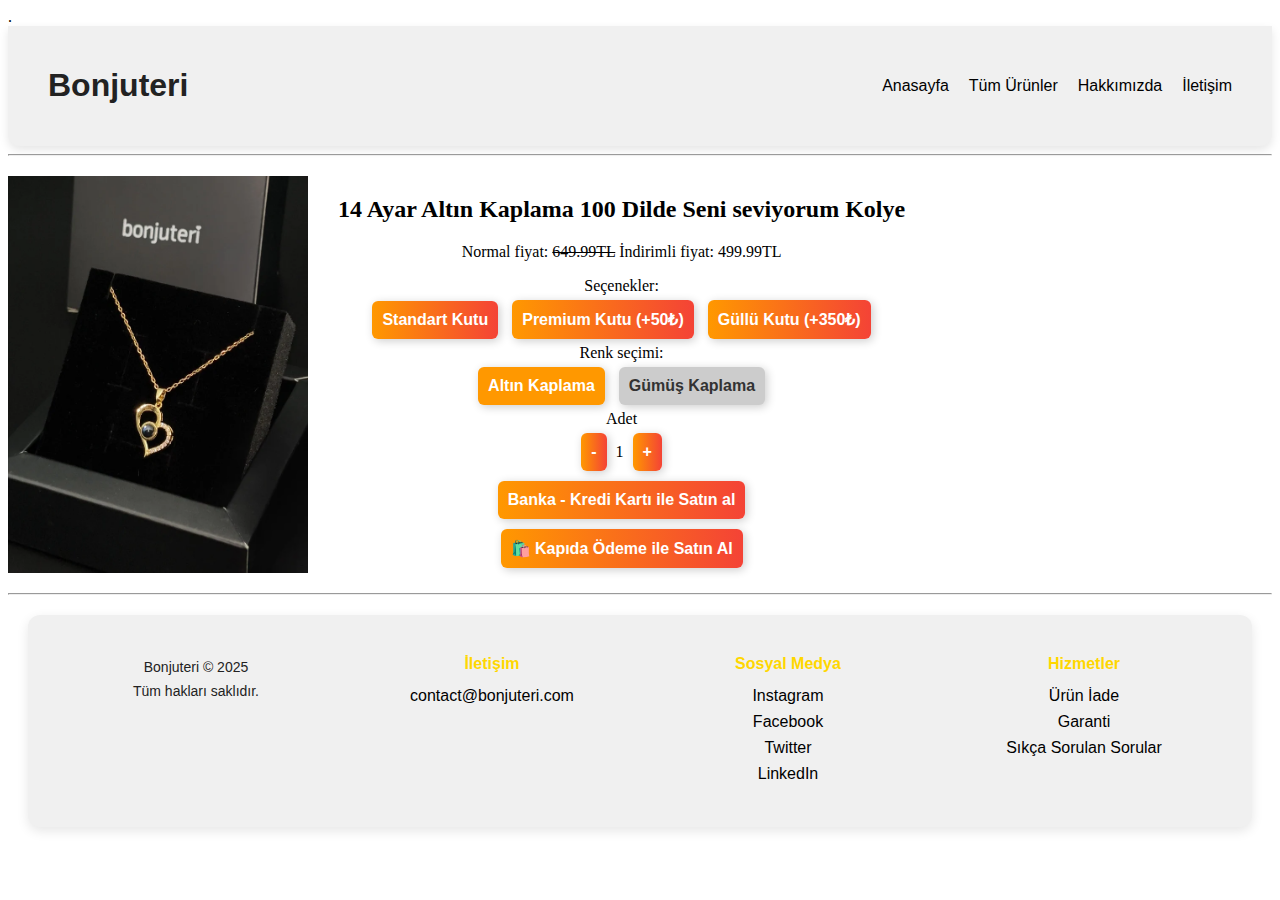
<file: bonjuteri/urun7.html>
.<!DOCTYPE html>
<html lang="tr">
<head>
  <meta charset="UTF-8">
  <title>Bonjuteri-Ürün Detayı</title>
  <link rel="stylesheet" href="style.css">
  <style>
      button {
      background: linear-gradient(to right, #ff9800, #f44336);
      border: none;
      color: white;
      padding: 12px 20px;
      font-size: 16px;
      font-weight: bold;
      border-radius: 6px;
      cursor: pointer;
      transition: all 0.3s ease;
      box-shadow: 2px 2px 10px rgba(0, 0, 0, 0.2);
    }

    button:hover {
        transform: scale(1.05);
        box-shadow: 4px 4px 15px rgba(0, 0, 0, 0.3);
    }

    button:active {
        transform: scale(0.95);
    }

    .secim {
        background: #ccc;
        color: #333;
    }

    .secim.aktif {
        background: #ff9800;
        color: white;
        font-weight: bold;
    }

        .footer {
      margin: 40px 20px 20px;
      padding: 30px;
      background-color: #f0f0f0; 
      color: #222; 
      display: flex;
      flex-wrap: wrap;
      justify-content: space-between;
      border-radius: 12px;
      box-shadow: 0 4px 12px rgba(0, 0, 0, 0.1); 
      font-family: 'Segoe UI', sans-serif;
    }



    .footer-section {
      flex: 1 1 200px;
      margin: 10px;
      display: flex;
      flex-direction: column;
    }

    .footer-section label {
      font-weight: bold;
      margin-bottom: 10px;
      color: #ffd700;
    }

    .footer-section a {
      text-decoration: none;
      color: black;
      margin: 4px 0;
      transition: color 0.3s, transform 0.3s;
    }

    .footer-section a:hover {
      color: #ffffff;
      transform: translateX(5px);
    }

    .footer-section p {
      margin: 4px 0;
      font-size: 14px;
    }

          .navbar {
        display: flex;
        justify-content: space-between;
        align-items: center;
        background-color: #f0f0f0;
        padding: 20px 40px;
        color: #222; 
        box-shadow: 0 4px 10px rgba(0, 0, 0, 0.1); 
        font-family: 'Segoe UI', sans-serif;
        border-radius: 0 0 12px 12px;
        flex-wrap: wrap;
      }

    .logo {
      font-size: 28px;
      font-weight: bold;
      color: #ffd700;
      text-shadow: 1px 1px 3px rgba(0,0,0,0.3);
      margin: 0;
    }

    .menu {
      display: flex;
      gap: 20px;
      flex-wrap: wrap;
    }

    .menu a {
      text-decoration: none;
       color: black;
      font-weight: 500;
      transition: color 0.3s, transform 0.3s;
    }

    .menu a:hover {
      color: #fff;
      transform: translateY(-2px);
    }

  </style>
</head>
<body>
  <header class="navbar">
    <h1>Bonjuteri</h1>
    <nav class="menu">
      <a href="index.html">Anasayfa</a>
      <a href="index.html">Tüm Ürünler</a>
      <a href="#">Hakkımızda</a>
      <a href="#">İletişim</a>
    </nav>
  </header>
  <hr>

  <div style="margin-top: 20px; margin-bottom: 20px; text-align: center;" class="urun-detay">
    <img id="urunResim" src="resimler/kuyumcu3.webp" alt="Ürün">
    <div class="bilgiler">
      <h2 id="urunIsim"> 14 Ayar Altın Kaplama 100 Dilde Seni seviyorum Kolye</h2>
      <p id="urunFiyat">Normal fiyat: <s>649.99TL</s> İndirimli fiyat: 499.99TL</p>
      <label class="secenek">Seçenekler:</label><br>
      <button>Standart Kutu</button>
      <button>Premium Kutu (+50₺)</button>
      <button>Güllü Kutu (+350₺)</button><br>
      <label class="secenek label">Renk seçimi:</label><br>
      <button class="secim aktif">Altın Kaplama</button>
      <button class="secim">Gümüş Kaplama</button>
      <div class="secenek">
        <label>Adet</label><br>
        <div class="adet-kontrol">
          <button>-</button>
          <span>1</span>
          <button>+</button>
        </div>
      </div>
      <button class="odeme-btn banka-btn">Banka - Kredi Kartı ile Satın al</button><br>
      <button class="odeme-btn kapida-btn">🛍️ Kapıda Ödeme ile Satın Al</button>
    </div>  
  </div>
  <hr>

  <footer class="footer" style="margin: 20px; display: flex; justify-content: space-between; ">
    <div class="footer-section">
      <p>Bonjuteri &copy; 2025</p>
      <p>Tüm hakları saklıdır.</p>
    </div>
    <div class="footer-section" style="display: flex; flex-direction: column;">
      <label for="iletisim">İletişim</label>
      <a href="#">contact@bonjuteri.com</a>
    </div>
    <div class="footer-section" style="display: flex; flex-direction: column;">
      <label for="sosyal-medya">Sosyal Medya</label>
      <a href="#">Instagram</a>
      <a href="#">Facebook</a>
      <a href="#">Twitter</a>
      <a href="#">LinkedIn</a>
    </div>
    <div class="footer-section" style="display: flex; flex-direction: column;">
      <label for="hizmetler">Hizmetler</label>
      <a href="#">Ürün İade</a>
      <a href="#">Garanti</a>
      <a href="#">Sıkça Sorulan Sorular</a>
    </div>

  </footer>

  <script>
    document.addEventListener("DOMContentLoaded", function () {
      const footer = document.querySelector(".footer");
      footer.style.opacity = 0;
      footer.style.transition = "opacity 1.5s ease";
      setTimeout(() => {
        footer.style.opacity = 1;
      }, 200);
    });

    window.addEventListener("scroll", function () {
    const navbar = document.querySelector(".navbar");
    if (window.scrollY > 20) {
      navbar.style.boxShadow = "0 6px 20px rgba(0, 0, 0, 0.6)";
    } else {
      navbar.style.boxShadow = "0 4px 10px rgba(0, 0, 0, 0.4)";
    }
  });

  </script>

  <script src="urun.js"></script>
</body>
</html>
</file>
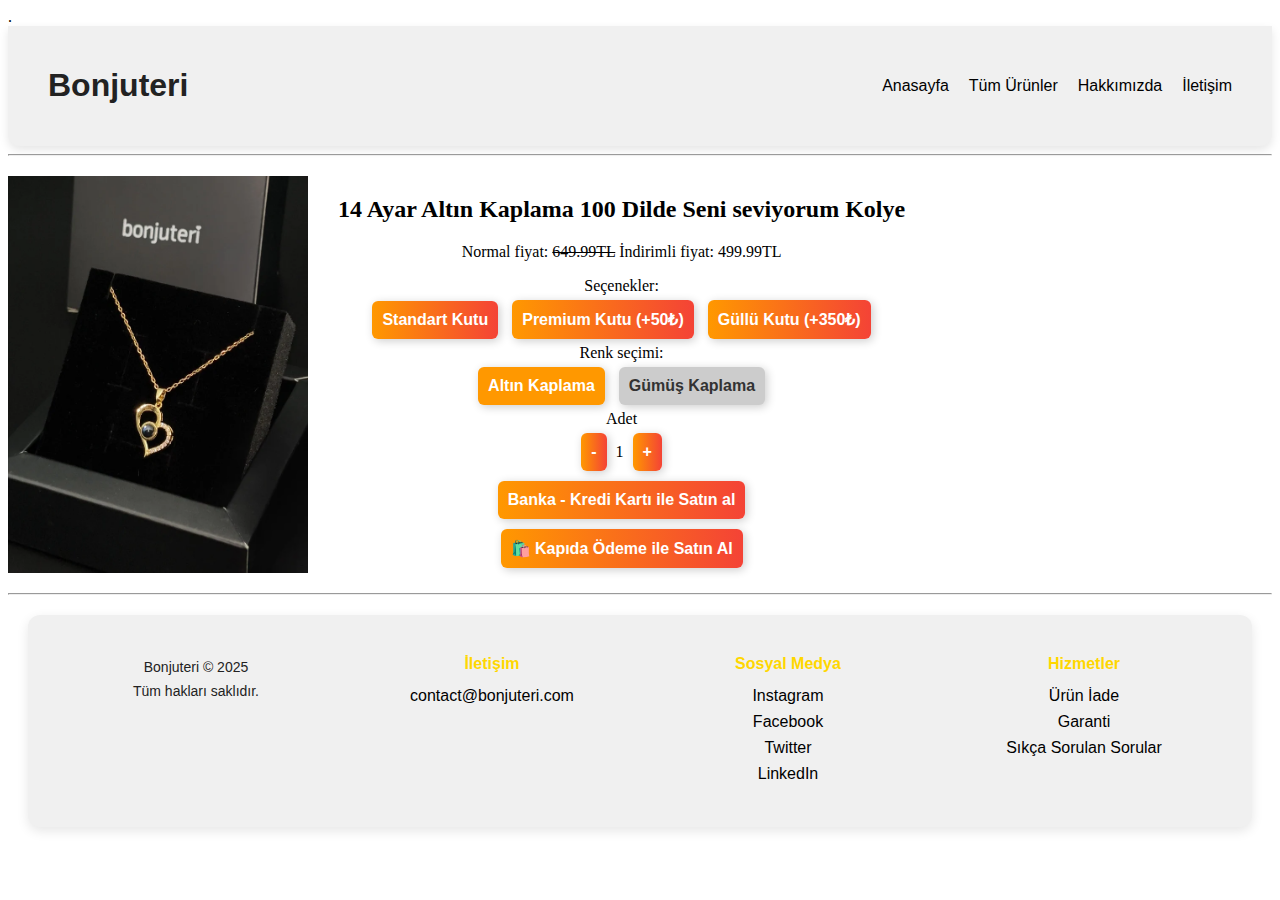
<file: bonjuteri/urun8.html>
.<!DOCTYPE html>
<html lang="tr">
<head>
  <meta charset="UTF-8">
  <title>Bonjuteri-Ürün Detayı</title>
  <link rel="stylesheet" href="style.css">
  <style>
      button {
      background: linear-gradient(to right, #ff9800, #f44336);
      border: none;
      color: white;
      padding: 12px 20px;
      font-size: 16px;
      font-weight: bold;
      border-radius: 6px;
      cursor: pointer;
      transition: all 0.3s ease;
      box-shadow: 2px 2px 10px rgba(0, 0, 0, 0.2);
    }

    button:hover {
        transform: scale(1.05);
        box-shadow: 4px 4px 15px rgba(0, 0, 0, 0.3);
    }

    button:active {
        transform: scale(0.95);
    }

    .secim {
        background: #ccc;
        color: #333;
    }

    .secim.aktif {
        background: #ff9800;
        color: white;
        font-weight: bold;
    }
    .footer {
      margin: 40px 20px 20px;
      padding: 30px;
      background-color: #f0f0f0;
      color: #222; 
      display: flex;
      flex-wrap: wrap;
      justify-content: space-between;
      border-radius: 12px;
      box-shadow: 0 4px 12px rgba(0, 0, 0, 0.1); 
      font-family: 'Segoe UI', sans-serif;
    }


    .footer-section {
      flex: 1 1 200px;
      margin: 10px;
      display: flex;
      flex-direction: column;
    }

    .footer-section label {
      font-weight: bold;
      margin-bottom: 10px;
      color: #ffd700;
    }

    .footer-section a {
      text-decoration: none;
      color: black;
      margin: 4px 0;
      transition: color 0.3s, transform 0.3s;
    }

    .footer-section a:hover {
      color: #ffffff;
      transform: translateX(5px);
    }

    .footer-section p {
      margin: 4px 0;
      font-size: 14px;
    }

            .navbar {
        display: flex;
        justify-content: space-between;
        align-items: center;
        background-color: #f0f0f0; 
        padding: 20px 40px;
        color: #222;
        box-shadow: 0 4px 10px rgba(0, 0, 0, 0.1);
        font-family: 'Segoe UI', sans-serif;
        border-radius: 0 0 12px 12px;
        flex-wrap: wrap;
      }
    .logo {
      font-size: 28px;
      font-weight: bold;
      color: #ffd700;
      text-shadow: 1px 1px 3px rgba(0,0,0,0.3);
      margin: 0;
    }

    .menu {
      display: flex;
      gap: 20px;
      flex-wrap: wrap;
    }

    .menu a {
      text-decoration: none;
      color: black;
      font-weight: 500;
      transition: color 0.3s, transform 0.3s;
    }

    .menu a:hover {
      color: #fff;
      transform: translateY(-2px);
    }

  </style>
</head>
<body>
  <header class="navbar">
    <h1>Bonjuteri</h1>
    <nav class="menu">
      <a href="index.html">Anasayfa</a>
      <a href="index.html">Tüm Ürünler</a>
      <a href="#">Hakkımızda</a>
      <a href="#">İletişim</a>
    </nav>
  </header>
  <hr>

  <div style="margin-top: 20px; margin-bottom: 20px; text-align: center;" class="urun-detay">
    <img id="urunResim" src="resimler/kuyumcu3.webp" alt="Ürün">
    <div class="bilgiler">
      <h2 id="urunIsim"> 14 Ayar Altın Kaplama 100 Dilde Seni seviyorum Kolye</h2>
      <p id="urunFiyat">Normal fiyat: <s>649.99TL</s> İndirimli fiyat: 499.99TL</p>
      <label class="secenek">Seçenekler:</label><br>
      <button>Standart Kutu</button>
      <button>Premium Kutu (+50₺)</button>
      <button>Güllü Kutu (+350₺)</button><br>
      <label class="secenek label">Renk seçimi:</label><br>
      <button class="secim aktif">Altın Kaplama</button>
      <button class="secim">Gümüş Kaplama</button>
      <div class="secenek">
        <label>Adet</label><br>
        <div class="adet-kontrol">
          <button>-</button>
          <span>1</span>
          <button>+</button>
        </div>
      </div>
      <button class="odeme-btn banka-btn">Banka - Kredi Kartı ile Satın al</button><br>
      <button class="odeme-btn kapida-btn">🛍️ Kapıda Ödeme ile Satın Al</button>
    </div>  
  </div>
  <hr>

  <footer class="footer" style="margin: 20px; display: flex; justify-content: space-between; ">
    <div class="footer-section">
      <p>Bonjuteri &copy; 2025</p>
      <p>Tüm hakları saklıdır.</p>
    </div>
    <div class="footer-section" style="display: flex; flex-direction: column;">
      <label for="iletisim">İletişim</label>
      <a href="#">contact@bonjuteri.com</a>
    </div>
    <div class="footer-section" style="display: flex; flex-direction: column;">
      <label for="sosyal-medya">Sosyal Medya</label>
      <a href="#">Instagram</a>
      <a href="#">Facebook</a>
      <a href="#">Twitter</a>
      <a href="#">LinkedIn</a>
    </div>
    <div class="footer-section" style="display: flex; flex-direction: column;">
      <label for="hizmetler">Hizmetler</label>
      <a href="#">Ürün İade</a>
      <a href="#">Garanti</a>
      <a href="#">Sıkça Sorulan Sorular</a>
    </div>

  </footer>

  <script>
    document.addEventListener("DOMContentLoaded", function () {
      const footer = document.querySelector(".footer");
      footer.style.opacity = 0;
      footer.style.transition = "opacity 1.5s ease";
      setTimeout(() => {
        footer.style.opacity = 1;
      }, 200);
    });

    window.addEventListener("scroll", function () {
    const navbar = document.querySelector(".navbar");
    if (window.scrollY > 20) {
      navbar.style.boxShadow = "0 6px 20px rgba(0, 0, 0, 0.6)";
    } else {
      navbar.style.boxShadow = "0 4px 10px rgba(0, 0, 0, 0.4)";
    }
  });

  </script>

  <script src="urun.js"></script>
</body>
</html>
</file>
<file: bonjuteri/style.css>
.body {
  font-family: sans-serif;
  padding: 20px;
}
h1 {
  text-align: center;
}
header {
  padding: 10px;
  text-align: center;
}
.urun-listesi {
  display: flex;
  gap: 20px;
}
.urun {
  border: 1px solid #ccc;
  padding: 10px;
  width: 200px;
}
.urun img {
  width: 100%;
}
.fiyat {
  font-weight: bold;
  color: black;
}
.urun-detay {
  display: flex;
  gap: 30px;
}
.urun-detay img {
  width: 300px;
}
.bilgiler button {
  margin: 5px;
  padding: 10px;
}
footer {
  display: flex;
  flex-wrap: wrap;
  justify-content: center;
  gap: 20px;
  padding: 10px;
  

}

.footer-section {
  flex: 1; 
  text-align: center;
  min-width: 200px; 

}
</file>
